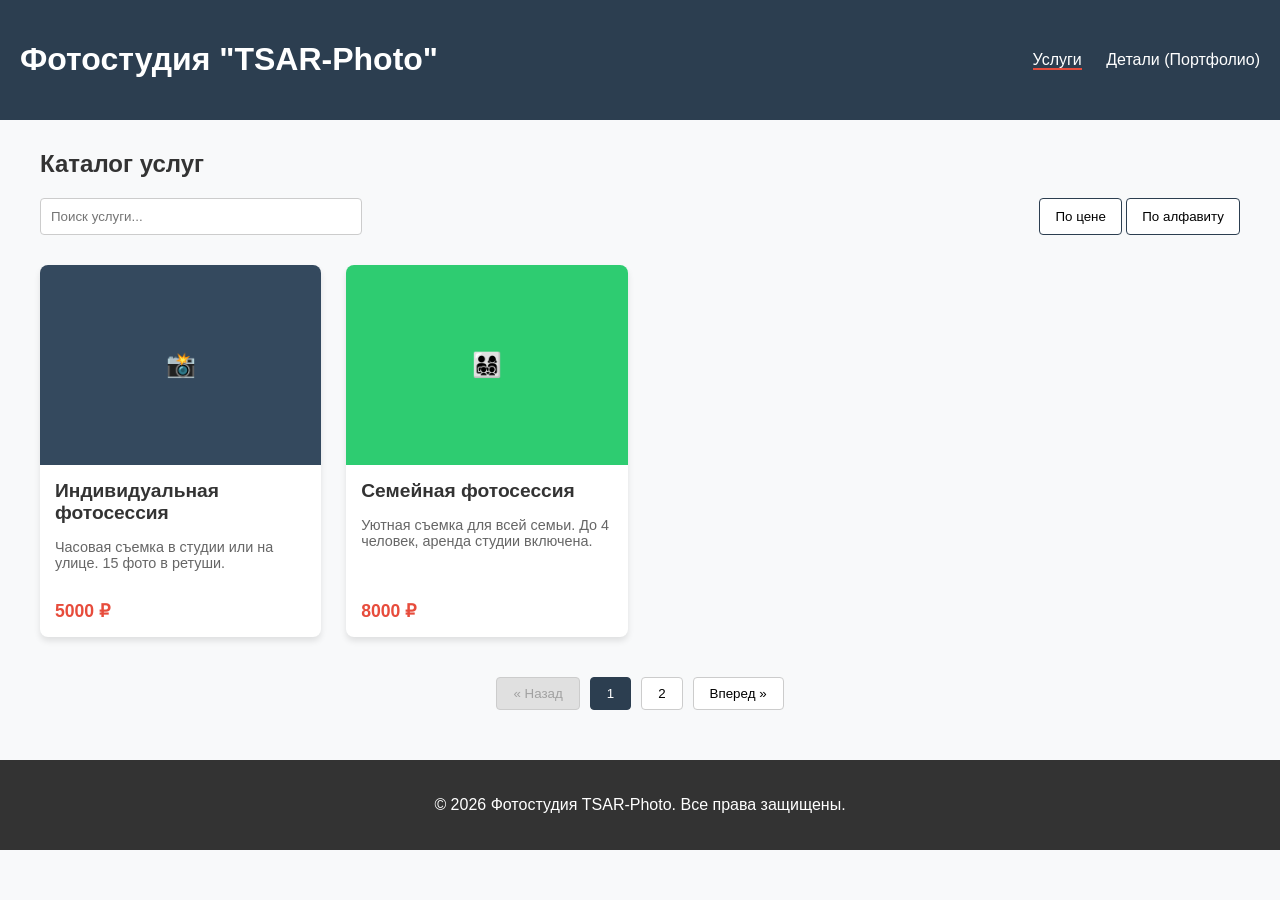
<file: index.html>
<!DOCTYPE html>
<html lang="ru">
<head>
    <meta charset="UTF-8">
    <meta name="viewport" content="width=device-width, initial-scale=1.0">
    <title>Фотостудия - Наши Услуги</title>
    <link rel="stylesheet" href="style.css">
</head>
<body>

    <header>
        <h1>Фотостудия "TSAR-Photo"</h1>
        <nav>
            <a href="index.html" class="active">Услуги</a>
            <a href="detail.html">Детали (Портфолио)</a>
        </nav>
    </header>

    <main>
        <h2>Каталог услуг</h2>

        <section class="controls">
            <input type="text" id="search-input" placeholder="Поиск услуги...">

            <div class="sorting">
                <button data-sort="price">По цене</button>
                <button data-sort="title">По алфавиту</button>
            </div>
        </section>

        <section class="services-list" id="services-container">
            
            <div class="service-card" data-price="5000" data-title="Индивидуальная фотосессия">
                <div style="width:100%; height:200px; background:#34495e; display:flex; align-items:center; justify-content:center; color:white; font-size:1.5rem;">📸</div>
                <h3>Индивидуальная фотосессия</h3>
                <p>Часовая съемка в студии или на улице. 15 фото в ретуши.</p>
                <span class="price">5000 ₽</span>
            </div>

            <div class="service-card" data-price="8000" data-title="Семейная фотосессия">
                <div style="width:100%; height:200px; background:#2ecc71; display:flex; align-items:center; justify-content:center; color:white; font-size:1.5rem;">👨‍👩‍👧‍👦</div>
                <h3>Семейная фотосессия</h3>
                <p>Уютная съемка для всей семьи. До 4 человек, аренда студии включена.</p>
                <span class="price">8000 ₽</span>
            </div>

            <div class="service-card" data-price="12000" data-title="Свадебная фотосессия">
                <div style="width:100%; height:200px; background:#9b59b6; display:flex; align-items:center; justify-content:center; color:white; font-size:1.5rem;">💍</div>
                <h3>Свадебная фотосессия</h3>
                <p>Пакет "Стандарт": загс, прогулка, первые 2 часа банкета.</p>
                <span class="price">12000 ₽</span>
            </div>

            <div class="service-card" data-price="4000" data-title="Репортажная съемка">
                <div style="width:100%; height:200px; background:#f1c40f; display:flex; align-items:center; justify-content:center; color:white; font-size:1.5rem;">🎥</div>
                <h3>Репортажная съемка</h3>
                <p>Съемка мероприятий, дней рождения и корпоративов. Почасовая оплата.</p>
                <span class="price">4000 ₽ / час</span>
            </div>

        </section>

        <div class="pagination">
            <button class="page-btn prev-btn" disabled>&laquo; Назад</button>
            <button class="page-btn active">1</button>
            <button class="page-btn">2</button>
            <button class="page-btn">3</button>
            <button class="page-btn next-btn">Вперед &raquo;</button>
        </div>
    </main>

    <footer>
        <p>&copy; 2026 Фотостудия TSAR-Photo. Все права защищены.</p>
    </footer>

    <script src="script.js"></script>
</body>
</html>
</file>
<file: style.css>
:root {
    --primary-color: #2c3e50;
    --accent-color: #e74c3c;
    --bg-color: #f8f9fa;
    --card-bg: #ffffff;
}

body {
    font-family: 'Segoe UI', Tahoma, Geneva, Verdana, sans-serif;
    background-color: var(--bg-color);
    margin: 0;
    padding: 0;
    color: #333;
}

header {
    background-color: var(--primary-color);
    color: white;
    padding: 20px;
    display: flex;
    justify-content: space-between;
    align-items: center;
}

header nav a {
    color: white;
    text-decoration: none;
    margin-left: 20px;
}

header nav a.active {
    border-bottom: 2px solid var(--accent-color);
}

main {
    max-width: 1200px;
    margin: 30px auto;
    padding: 0 20px;
}

/* Фильтры */
.controls {
    display: flex;
    justify-content: space-between;
    align-items: center;
    margin-bottom: 30px;
    gap: 20px;
}

#search-input {
    padding: 10px;
    width: 300px;
    border: 1px solid #ccc;
    border-radius: 4px;
}

.sorting button {
    padding: 10px 15px;
    background-color: #fff;
    border: 1px solid var(--primary-color);
    cursor: pointer;
    border-radius: 4px;
    transition: 0.3s;
}

.sorting button:hover {
    background-color: var(--primary-color);
    color: white;
}

/* Сетка карточек */
.services-list {
    display: grid;
    grid-template-columns: repeat(auto-fill, minmax(280px, 1fr));
    gap: 25px;
    margin-bottom: 40px;
}

.service-card {
    background: var(--card-bg);
    border-radius: 8px;
    overflow: hidden;
    box-shadow: 0 4px 6px rgba(0,0,0,0.1);
    display: flex;
    flex-direction: column;
}

.service-card img {
    width: 100%;
    height: 200px;
    object-fit: cover;
}

.service-card h3 {
    margin: 15px;
    font-size: 1.2rem;
}

.service-card p {
    margin: 0 15px 15px;
    font-size: 0.9rem;
    color: #666;
    flex-grow: 1;
}

.service-card .price {
    margin: 15px;
    font-weight: bold;
    color: var(--accent-color);
    font-size: 1.1rem;
}

/* Пагинация */
.pagination {
    display: flex;
    justify-content: center;
    gap: 10px;
    margin-top: 30px;
}

.page-btn {
    padding: 8px 16px;
    border: 1px solid #ccc;
    background-color: white;
    cursor: pointer;
    border-radius: 4px;
}

.page-btn.active {
    background-color: var(--primary-color);
    color: white;
    border-color: var(--primary-color);
}

.page-btn:disabled {
    background-color: #e0e0e0;
    cursor: not-allowed;
}

footer {
    text-align: center;
    padding: 20px;
    background-color: #333;
    color: white;
    margin-top: 50px;
}
</file>
